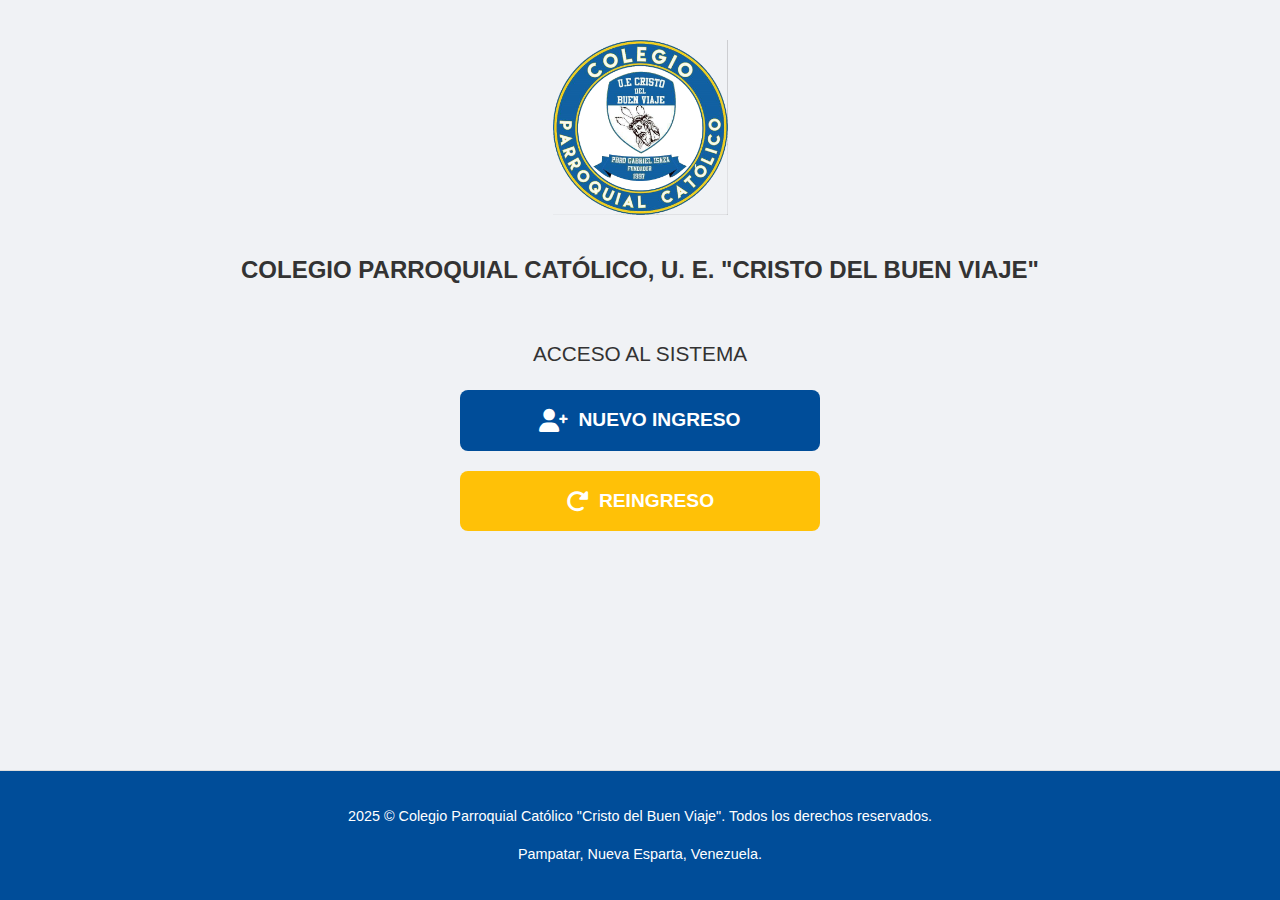
<file: index.html>
<!DOCTYPE html>
<html lang="es">
<head>
    <meta charset="UTF-8">
    <meta name="viewport" content="width=device-width, initial-scale=1.0">
    <title>Acceso al Colegio</title>
    <link rel="stylesheet" href="general.css">
    <link rel="stylesheet" href="join.css">
    <link rel="stylesheet" href="https://cdnjs.cloudflare.com/ajax/libs/font-awesome/6.0.0-beta3/css/all.min.css">
</head>
<body>
    <div class="reingreso">
        <img src="img/logo-colegio.png" alt="Logo del Colegio" class="logo-join">
        
        <h1 class="titulo-colegio">COLEGIO PARROQUIAL CATÓLICO, U. E. "CRISTO DEL BUEN VIAJE"</h1>
        
        <h2 class="subtitulo-acceso">ACCESO AL SISTEMA</h2>
        
        <a href="#" class="btn-modern btn-nuevo-ingreso" id="openModalBtn">
            <i class="fas fa-user-plus"></i> NUEVO INGRESO
        </a>
        <a href="#" class="btn-modern btn-reingreso">
            <i class="fas fa-redo-alt"></i> REINGRESO
        </a>
    </div>

    <footer class="main-footer">
        <p>2025 &copy; Colegio Parroquial Católico "Cristo del Buen Viaje". Todos los derechos reservados.</p>
        <p>Pampatar, Nueva Esparta, Venezuela.</p>
    </footer>

    <div id="avisoModal" class="modal">
      <div class="modal-content">
        <span class="close-btn">&times;</span>
        <div class="modal-header">
            <h4>Curso: PRIMER GRADO</h4>
        </div>
        <div class="modal-body">
            <table>
                <thead>
                    <tr>
                        <th>#</th>
                        <th>Información</th>
                        <th>Enlace</th>
                    </tr>
                </thead>
                <tbody>
                    <tr>
                        <td>1</td>
                        <td>
                            <p>Requisitos:</p>
                            <ul>
                                <li>Constancia de estudios del Colegio de procedencia. (Copia)</li>
                                <li>Solvencia Administrativa del Colegio de procedencia (Copia)</li>
                                <li>Certificado de Bautismo (Copia)</li>
                            </ul>
                        </td>
                        <td></td>
                    </tr>
                    <tr>
                        <td>2</td>
                        <td>Acuerdos de Convivencia y Paz. Abrir Acá ===>></td>
                        <td>
                            <a href="https://www.dropbox.com/scl/fi/69p28q3xurb0zg0ljx4s2/4523.pdf?rlkey=qsq6vb1z5t4sfeaqy2z7nwl2u&e=6&st=89x6bcg9&dl=1%2Fdn" target="_blank" class="modal-link">Sí</a>
                        </td>
                    </tr>
                    <tr>
                        <td>3</td>
                        <td>Entiendo y acepto que la solicitud no es garantía del cupo en la Institución, ya que depende de la disponibilidad y capacidad del grado solicitado.<br><br>Doy Fe que he leído, asimilado y entendido los Acuerdos de Convivencia y Paz de la Institución</td>
                        <td></td>
                    </tr>
                    <tr>
                        <td>4</td>
                        <td>IMPRIMA LA PLANILLA Y ENTREGUE EN LA INSTITUCIÓN JUNTO A LOS DOCUMENTOS SOLICITADOS DE LUNES A VIERNES DE 07:00 AM A 01:00 PM</td>
                        <td></td>
                    </tr>
                </tbody>
            </table>
        </div>
        <div class="modal-footer">
            <button class="modal-btn modal-continue" disabled>Continuar</button>
            <button class="modal-btn modal-close">Cerrar</button>
        </div>
      </div>
    </div>

    <script src="modal.js"></script>
</body>
</html>
</file>
<file: general.css>
:root {
    --color-principal: #004d99;
    --color-secundario: #003366;
    --color-acento: #ffc107;
    --color-acentoS: #e5ad03;
    --color-fondo: #f0f2f5;
    --color-texto: #333;

    --color-marcos: #C8102E; /* Color principal */
    --color-marcosS: #9C273A; /* Color secundario (más oscuro) */

    --color-lucas: #582C83;
    --color-lucasS: #422C58;

    --color-mateo: #0033A0;
    --color-mateoS: #143376;

    --color-juan: #007A33;
    --color-juanS: #0D5029;

    --fuente-principal: 'Segoe UI', Tahoma, Geneva, Verdana, sans-serif;
    --borde-radio: 8px;
    --sombra-sutil: 0 2px 5px rgba(0,0,0,0.1);

}

body {
    background-color: var(--color-fondo);
    font-family: var(--fuente-principal);
    color: var(--color-texto);
    margin: 0;
    padding: 0;
    line-height: 1.6;
    display: flex;
    flex-direction: column;
    min-height: 100vh;
}

.main-header {
    background-color: white;
    padding: 20px;
    text-align: center;
    border-bottom: 1px solid #ddd;
    box-shadow: var(--sombra-sutil);
}

.logo-general {
    width: 100px;
    height: auto;
    margin-bottom: 10px;
}

.main-header .titulo-colegio {
    font-size: 1.2em;
    margin-bottom: 0;
    color: var(--color-principal);
}

.btn-modern {
    color: white;
    padding: 15px 30px;
    border: none;
    border-radius: var(--borde-radio);
    font-size: 1.2em;
    font-weight: bold;
    cursor: pointer;
    transition: background-color 0.3s ease, transform 0.2s ease, box-shadow 0.2s ease;
    text-align: center;
    text-decoration: none;
    display: flex;
    justify-content: center;
    align-items: center;
}

.btn-modern i {
    margin-right: 10px;
    font-size: 1.2em;
}

.main-footer {
    background-color: var(--color-principal);
    color: white;
    text-align: center;
    padding: 20px;
    margin-top: 40px;
    font-size: 0.9em;
    border-top: 1px solid #ddd;
}

/* ------------------------------------------- */
/* Reglas Responsive Universales     */
/* ------------------------------------------- */

@media (max-width: 600px) {
    body {
        font-size: 0.95em;
    }

    .main-header {
        padding: 15px;
    }
    
    .main-header .logo {
        width: 80px;
    }

    .main-header .titulo-colegio {
        font-size: 1em;
    }

    .btn-modern {
        padding: 12px 20px;
        font-size: 1em;
        width: 100%;
    }

    .btn-modern i {
        font-size: 1em;
    }
}

@media (max-width: 480px) {
    .btn-modern {
        padding: 10px 15px;
        font-size: 0.9em;
    }
}
</file>
<file: join.css>
/* Importa las reglas generales */
@import url('general.css');

.reingreso {
    flex-grow: 1;
    display: flex;
    flex-direction: column;
    justify-content: flex-start;
    align-items: center;
    padding: 40px 20px;
    box-sizing: border-box;
}

.logo-join {
    width: 175px;
    height: auto;
    margin-bottom: 20px;
    display: block;
}

.titulo-colegio {
    font-size: 1.5em;
    font-weight: bold;
    text-align: center;
    text-transform: uppercase;
    color: var(--color-texto);
    margin-bottom: 30px;
}

.subtitulo-acceso {
    font-size: 1.3em;
    font-weight: 500;
    text-align: center;
    text-transform: uppercase;
    color: var(--color-texto);
    margin-bottom: 20px;
}

/* Estilos específicos para los botones */
.reingreso .btn-modern {
    width: 80%;
    max-width: 300px;
    margin-bottom: 20px;
}

.btn-nuevo-ingreso {
    background-color: var(--color-principal);
}

.btn-nuevo-ingreso:hover {
    background-color: var(--color-secundario);
    transform: translateY(-3px);
    box-shadow: 0 4px 8px rgba(0, 0, 0, 0.2);
}

.btn-reingreso {
    background-color: var(--color-acento);
}

.btn-reingreso:hover {
    background-color: var(--color-acentoS);
    transform: translateY(-3px);
    box-shadow: 0 4px 8px rgba(0, 0, 0, 0.2);
}

.btn-imprimir {
    background-color: #6c757d;
}

.btn-imprimir:hover {
    background-color: #5a6268;
    transform: translateY(-3px);
    box-shadow: 0 4px 8px rgba(0, 0, 0, 0.2);
}

/* ----------------------------------- */
/* Estilos del Pop-up o Modal */
/* ----------------------------------- */

.modal {
    display: none;
    position: fixed;
    z-index: 1000;
    left: 0;
    top: 0;
    width: 100%;
    height: 100%;
    overflow: auto;
    background-color: rgba(0, 0, 0, 0.6);
    justify-content: center;
    align-items: center;
    padding: 20px;
    box-sizing: border-box;
}

.modal.is-visible {
    display: flex;
}

.modal-content {
    background-color: white;
    padding: 0; /* Eliminado el padding inicial */
    border-radius: var(--borde-radio);
    width: 90%;
    max-width: 700px;
    box-shadow: 0 5px 15px rgba(0, 0, 0, 0.3);
    position: relative;
    animation-name: animatetop;
    animation-duration: 0.4s;
    overflow: hidden; /* Asegura que no se salgan los elementos redondeados */
}

/* Encabezado del modal */
.modal-header {
    background-color: var(--color-principal);
    color: white;
    padding: 15px 20px;
    display: flex;
    justify-content: space-between;
    align-items: center;
    border-bottom: 5px solid var(--color-acento);
}

.modal-header h4 {
    margin: 0;
    font-size: 1.2em;
    font-weight: bold;
    text-transform: uppercase;
}

.close-btn {
    color: white;
    font-size: 2em;
    font-weight: bold;
    cursor: pointer;
    line-height: 1;
    opacity: 0.8;
    transition: opacity 0.2s ease;
}

.close-btn:hover {
    opacity: 1;
}

/* Cuerpo del modal */
.modal-body {
    padding: 20px;
}

.modal-body table {
    width: 100%;
    border-collapse: collapse;
    margin-top: 15px;
}

.modal-body th, .modal-body td {
    border: 1px solid #ddd;
    padding: 12px;
    text-align: left;
    vertical-align: top;
    font-size: 0.95em;
}

.modal-body th {
    background-color: #f8f9fa;
    font-weight: bold;
    color: var(--color-principal);
}

.modal-body ul {
    list-style-type: none;
    padding-left: 0;
    margin: 0;
}

.modal-body li {
    margin-bottom: 5px;
}

.modal-link {
    color: var(--color-principal); /* Mantenemos el color del texto */
    text-decoration: none; /* Quitamos el subrayado */
    cursor: pointer;
    font-weight: bold;
    padding: 8px 12px; /* Añadimos padding para el tamaño del cuadro */
    border: 2px solid var(--color-principal); /* Borde con el color principal */
    border-radius: var(--borde-radio); /* Bordes redondeados */
    display: inline-block; /* Para que el padding y los bordes funcionen correctamente */
    transition: all 0.3s ease; /* Transición suave para el efecto hover */
}

.modal-link:hover {
    background-color: var(--color-principal); /* Fondo del color principal al pasar el cursor */
    color: white; /* Texto blanco al pasar el cursor */
    border-color: var(--color-secundario); /* Borde con el color secundario */
}

/* Pie de página del modal */
.modal-footer {
    padding: 20px;
    display: flex;
    justify-content: flex-end;
    gap: 10px;
    border-top: 1px solid #eee;
    background-color: #f8f9fa;
}

.modal-btn {
    padding: 10px 20px;
    border: none;
    border-radius: var(--borde-radio);
    cursor: pointer;
    font-weight: bold;
    transition: background-color 0.3s ease;
}

.modal-continue {
    background-color: var(--color-principal);
    color: white;
}

.modal-continue:disabled {
    background-color: #e9ecef;
    color: #6c757d;
    cursor: not-allowed;
}

.modal-continue:hover:not(:disabled) {
    background-color: var(--color-secundario);
}

.modal-close {
    background-color: #dc3545;
    color: white;
}

.modal-close:hover {
    background-color: #c82333;
}

@keyframes animatetop {
    from {
        top: -300px;
        opacity: 0;
    }
    to {
        top: 0;
        opacity: 1;
    }
}

@media (max-width: 700px) {
    .modal-content {
        width: 98vw;
        max-width: 98vw;
        min-width: unset;
        padding: 0;
        border-radius: 12px;
        font-size: 0.96em;
    }
    .modal-header,
    .modal-footer {
        padding: 12px 10px;
        flex-direction: column;
        align-items: flex-start;
        gap: 8px;
    }
    .modal-header h4 {
        font-size: 1em;
    }
    .modal-body {
        padding: 12px 8px;
    }
    .modal-body table,
    .modal-body th,
    .modal-body td {
        font-size: 0.95em;
        padding: 8px;
    }
    .close-btn {
        font-size: 1.5em;
        right: 10px;
        top: 10px;
    }
    .modal-footer {
        flex-direction: column;
        align-items: stretch;
        gap: 10px;
    }
    .modal-btn {
        width: 100%;
        font-size: 1em;
    }
}

@media (max-width: 480px) {
    .modal-content {
        width: 100vw;
        max-width: 100vw;
        border-radius: 0;
    }
    .modal-body table,
    .modal-body th,
    .modal-body td {
        font-size: 0.92em;
        padding: 6px;
    }
}
</file>
